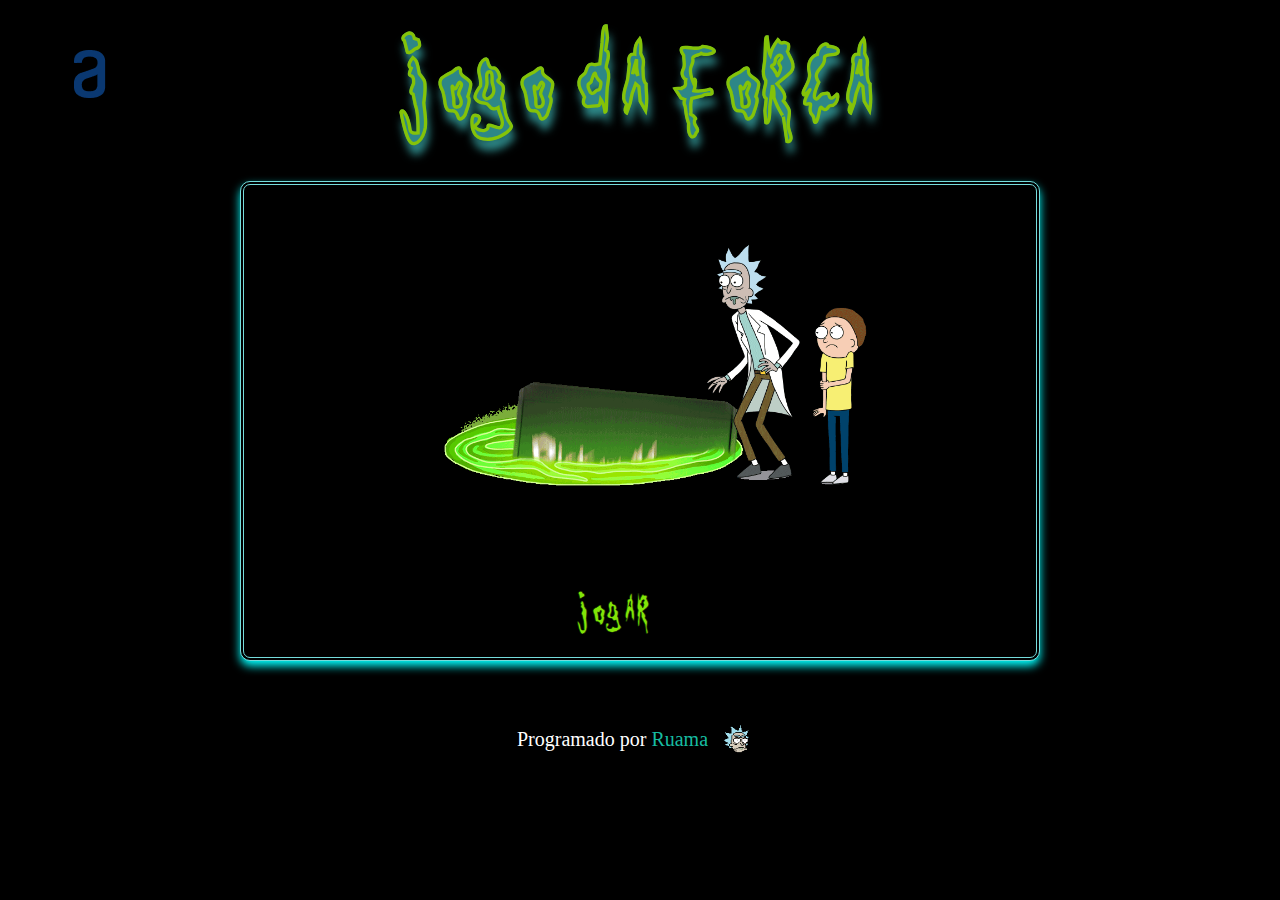
<file: index.html>
<!DOCTYPE html>
<html lang="pt-br">

<head>
    <meta charset="UTF-8" />
    <meta name="viewport" content="width=device-width, initial-scale=1.0" />
    <link rel="stylesheet" href="css/style.css" />
    <link rel="shortcut icon" type="image/icon" href="images/evilmorty.png" />
    <title>Jogo da forca</title>
</head>

<body>
    <header>
        <div class="logo-alura">
            <img src="images/logo-alura.png" />
        </div>
    </header>
    <main class="home-page">
        <h1 class="title"> Jogo da Forca</h1>
        <div class="content">
            <img src="images/RickandMorty.gif" alt="Rick and Morty " />
            <button class="startbtn" id="startbtn"><a href="gamepage.html">Jogar</a></button>
        </div>
    </main>
    <footer>
        <div class="bottom">
            Programado por <a href="https://www.linkedin.com/in/ruama-maranh%C3%A3o-b74602186/"> Ruama </a>

            <img src="images/footer-rick.gif" />
        </div>

    </footer>
    <script src="script.js"></script>
</body>

</html>
</file>
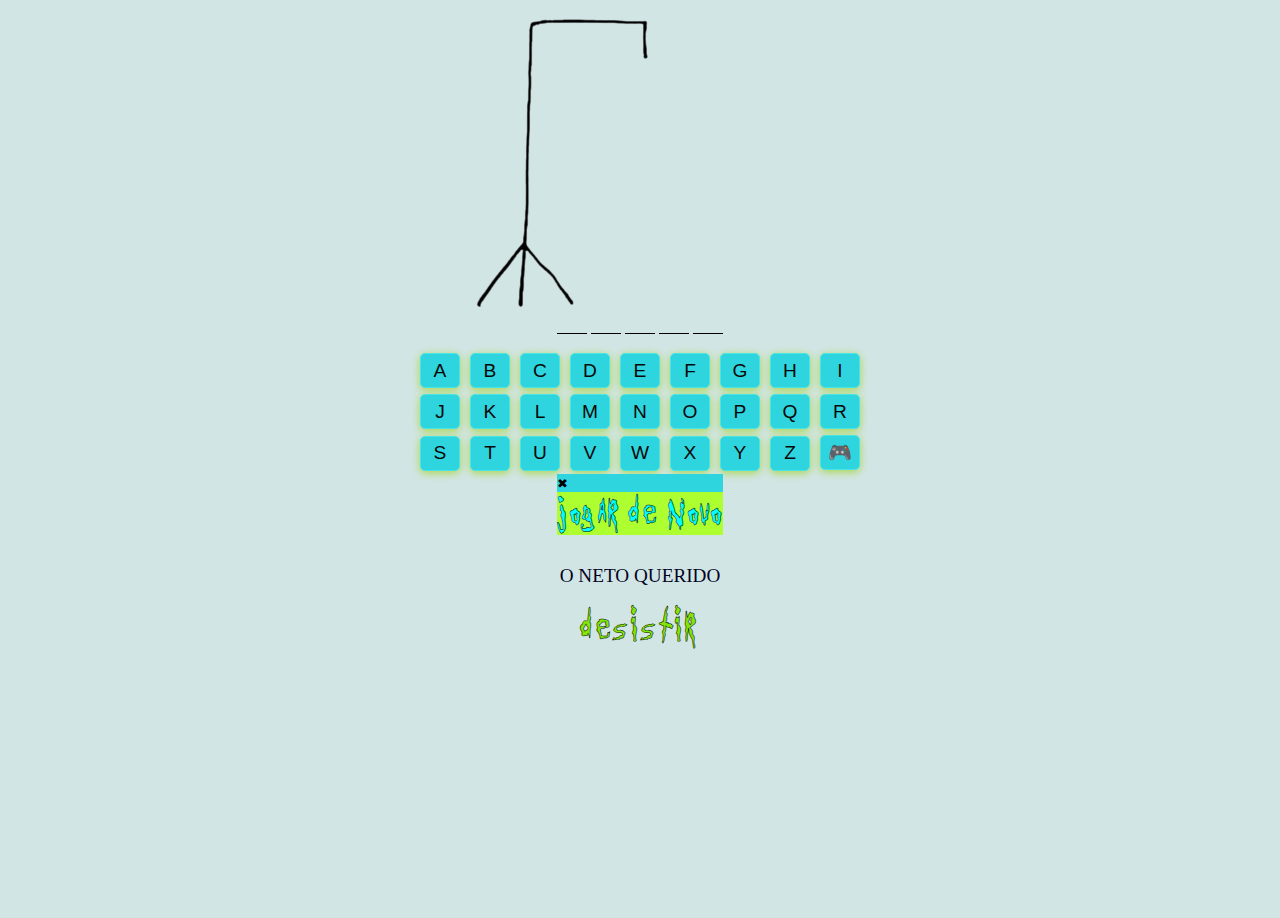
<file: gamepage.html>
<!DOCTYPE html>
<html lang="pt-br">

<head>
    <meta charset="UTF-8">
    <meta http-equiv="X-UA-Compatible" content="IE=edge">
    <meta name="viewport" content="width=device-width, initial-scale=1.0">
    <link href="https://cdn.jsdelivr.net/npm/bootstrap@5.2.0-beta1/dist/css/bootstrap.min.css" rel="stylesheet"
        integrity="sha384-0evHe/X+R7YkIZDRvuzKMRqM+OrBnVFBL6DOitfPri4tjfHxaWutUpFmBp4vmVor" crossorigin="anonymous">
    <link rel="stylesheet" href="css/style-game.css" media="screen" />
    <link rel="shortcut icon" type="image/icon" href="images/evilmorty.png" />
    <title>Jogo da forca</title>
</head>

<body>
    <div class="container">

        <div id="images"></div>

        <div id="secret-word"></div>

        <div id="keybord">
            <div class="keys">
                <button id="key-A" onclick="verifyChoosedLetter('A')">A</button>
                <button id="key-B" onclick="verifyChoosedLetter('B')">B</button>
                <button id="key-C" onclick="verifyChoosedLetter('C')">C</button>
                <button id="key-D" onclick="verifyChoosedLetter('D')">D</button>
                <button id="key-E" onclick="verifyChoosedLetter('E')">E</button>
                <button id="key-F" onclick="verifyChoosedLetter('F')">F</button>
                <button id="key-G" onclick="verifyChoosedLetter('G')">G</button>
                <button id="key-H" onclick="verifyChoosedLetter('H')">H</button>
                <button id="key-I" onclick="verifyChoosedLetter('I')">I</button>
            </div>

            <div class="keys">
                <button id="key-J" onclick="verifyChoosedLetter('J')">J</button>
                <button id="key-K" onclick="verifyChoosedLetter('K')">K</button>
                <button id="key-L" onclick="verifyChoosedLetter('L')">L</button>
                <button id="key-M" onclick="verifyChoosedLetter('M')">M</button>
                <button id="key-N" onclick="verifyChoosedLetter('N')">N</button>
                <button id="key-O" onclick="verifyChoosedLetter('O')">O</button>
                <button id="key-P" onclick="verifyChoosedLetter('P')">P</button>
                <button id="key-Q" onclick="verifyChoosedLetter('Q')">Q</button>
                <button id="key-R" onclick="verifyChoosedLetter('R')">R</button>
            </div>

            <div class="keys">
                <button id="key-S" onclick="verifyChoosedLetter('S')">S</button>
                <button id="key-T" onclick="verifyChoosedLetter('T')">T</button>
                <button id="key-U" onclick="verifyChoosedLetter('U')">U</button>
                <button id="key-V" onclick="verifyChoosedLetter('V')">V</button>
                <button id="key-W" onclick="verifyChoosedLetter('W')">W</button>
                <button id="key-X" onclick="verifyChoosedLetter('X')">X</button>
                <button id="key-Y" onclick="verifyChoosedLetter('Y')">Y</button>
                <button id="key-Z" onclick="verifyChoosedLetter('Z')">Z</button>
                <button id="btnNewGame">🎮</button>
            </div>
        </div>
        <!-- Modal -->
        <div class="modal fade" id="myModal" tabindex="-1" aria-labelledby="exampleModalLabel" aria-hidden="true">
            <div class="modal-dialog" role="document">
                <div class="modal-content">
                    <div class="modal-header">
                        <h5 class="modal-title" id="exampleModalLabel"></h5>
                        <button type="button" class="close" data-bs-dismiss="modal" aria-label="Close">
                            <span aria-hidden="true">&#10006;</span>
                        </button>
                    </div>
                    <div class="modal-body" id="modalBody"></div>
                    <div class="modal-footer">
                        <button type="button" class="btn btn-primary" data-dismiss="modal" onclick="refreshPage()">
                            Jogar de novo</button>
                    </div>
                </div>
            </div>
        </div>
        <!-- End modal -->
        <div id="clue"></div>
        <button class="giveup" id="giveup" tabindex="-1"><a href="index.html">Desistir</a></button>
    </div>
    <script src="script.js"></script>
    <script src="https://code.jquery.com/jquery-3.2.1.slim.min.js"
        integrity="sha384-KJ3o2DKtIkvYIK3UENzmM7KCkRr/rE9/Qpg6aAZGJwFDMVNA/GpGFF93hXpG5KkN"
        crossorigin="anonymous"></script>
    <script src="https://cdn.jsdelivr.net/npm/popper.js@1.12.9/dist/umd/popper.min.js"
        integrity="sha384-ApNbgh9B+Y1QKtv3Rn7W3mgPxhU9K/ScQsAP7hUibX39j7fakFPskvXusvfa0b4Q"
        crossorigin="anonymous"></script>
    <script src="https://cdn.jsdelivr.net/npm/bootstrap@4.0.0/dist/js/bootstrap.min.js"
        integrity="sha384-JZR6Spejh4U02d8jOt6vLEHfe/JQGiRRSQQxSfFWpi1MquVdAyjUar5+76PVCmYl"
        crossorigin="anonymous"></script>
</body>

</html>
</file>
<file: css/style.css>
* {
    margin: 0;
    padding: 0;
    background-color: black;
}

@font-face {
    font-family: 'get_schwifty';
    src: url('../font/get_schwifty.ttf');
}


/* home page */

.logo-alura {

    position: absolute;
    top: 50px;
    left: 30px;
    width: 37px;
    height: 53px;
    animation: float infinite 5s ease-in-out;

}

.title {

    position: relative;
    display: flex;
    font-family: 'get_schwifty';
    font-size: 90px;
    -webkit-text-stroke: 0.5px rgb(132, 195, 8);
    text-shadow: 2px 10px 8px;
    color: rgb(45, 135, 135);
    margin-left: 400px;
    margin-top: 20px;
    transform-style: preserve-3d;

}

.content {

    box-sizing: border-box;
    justify-content: center;
    width: 50rem;
    margin-top: 2em;
    margin-left: auto;
    margin-right: auto;
    height: 30rem;
    border: double 4px rgb(117, 220, 220);
    border-radius: 10px;
    box-shadow: 0px 5px 10px 0px rgb(0, 255, 255);
}



.content img {
    width: 450px;
    height: auto;
    display: flex;
    justify-content: center;
    margin-top: 3em;
    margin-right: auto;
    margin-left: 200px;

}

.startbtn {
    width: 140px;
    height: 50px;
    background: none;
    font-family: 'get_schwifty';
    font-size: 35px;
    text-align: center;
    margin-left: 300px;
    margin-top: 100px;
    border: none;
    border-radius: 8px;
}

.startbtn a {

    background: none;
    text-decoration: none;
    color: rgb(129, 229, 8);
    -webkit-text-stroke: 0.5px black;
}

.startbtn:hover {
    box-shadow: 0 0 10px 0 rgb(145, 235, 9), 0 0 10px 4px rgb(8, 203, 203);
    background: rgb(40, 147, 124);
    transition: 1s;
}

.bottom {
    margin-top: 40px;
    width: 100vw;
    padding: 20px 0;
    text-align: center;
    color: white;
    font-size: 20px;

}

.bottom img {

    width: 50px;
    height: 40px;
    vertical-align: middle;
}

.bottom a {
    background: none;
    color: rgb(23, 188, 161);
    text-decoration: none;
}

/* Animação */
@keyframes float {

    0%,
    100% {
        transform: translatey(0);
    }

    50% {
        transform: translatey(-20px);
    }
}
</file>
<file: css/style-game.css>
* {
    padding: 0;
    margin: 0;
    box-sizing: border-box;
}

@font-face {
    font-family: 'get_schwifty';
    src: url('../font/get_schwifty.ttf');
}

body {
    width: 100vw;
    height: 100vh;
    margin-top: 18px;
    background-color: rgb(210, 229, 229);
}

.container {
    display: flex;
    justify-content: center;
    align-items: center;
    flex-wrap: wrap;
    flex-direction: column;
}

#images {
    background-image: url("../images/img1.png");
    width: 280px;
    height: 290px;
    background-repeat: no-repeat;
    margin: 0 50px 0 0;
}

#secret-word {
    display: flex;
    flex-direction: row;
    justify-content: center;
    align-items: center;
    font-size: 1em;
    margin-top: 3px;
}

.letters {
    width: 30px;
    text-align: center;
    border-bottom: 0.4px solid;
    color: black;
    font-weight: bold;
    text-transform: uppercase;
    padding: 2px;
    margin-left: 2px;
    margin-right: 2px;
    margin-bottom: 1em;
}

.keys button {
    width: 40px;
    height: 35px;
    margin-bottom: 5px;
    cursor: pointer;
    box-shadow: 0px 2px 8px rgb(167, 215, 72);
    border-radius: 5px;
    border: 0.5px solid rgb(74, 228, 231);
    color: rgb(7, 7, 7);
    background: #2ed5de;
    font-size: larger;

    text-align: center;
    margin: 3px;
    justify-content: center;

}

.keys button:hover {
    transform: scale(1.3);
    opacity: 60%;
}

#clue {
    margin-top: 30px;
    color: rgb(3, 3, 31);
    font-size: 1.2em;
}

.giveup {
    padding: 3px;
    font-size: 2rem;
    font-family: inherit;
    width: 160px;
    margin-top: 15px;
    background: none;
    border-radius: 5px;
    font-weight: 400;
    text-transform: uppercase;
    font-family: 'get_schwifty';
    border: none;

}

.giveup:hover {
    box-shadow: 0 0 10px 0 rgb(145, 235, 9), 0 0 10px 4px rgb(15, 17, 17);
    background: rgb(129, 225, 204);
    transition: 1s;
}

.giveup a {

    text-decoration: none;
    color: rgb(129, 229, 8);
    -webkit-text-stroke: 0.5px black;
}

/* modal */

.modal-header {
    background: #2ed5de;
}

.modal-title {
    text-align: center;
    font-family: 'get_schwifty';
    font-size: 35px;
    color: greenyellow;
    text-shadow: 2px 10px 8px black;
    -webkit-text-stroke: 0.5px black;

}

.modal-body {
    text-transform: uppercase;
    color: black;
    font-weight: bold;
}

.close {

    background: #2ed5de;
    border: none;
    color: black;

}

.btn {
    font-size: 30px;
    background: greenyellow;
    font-family: 'get_schwifty';
    color: cyan;
    -webkit-text-stroke: 0.5px black;
    border: none;
}

.btn:hover {
    background: cyan;
    color: greenyellow;
    transition: 1s;
}
</file>
